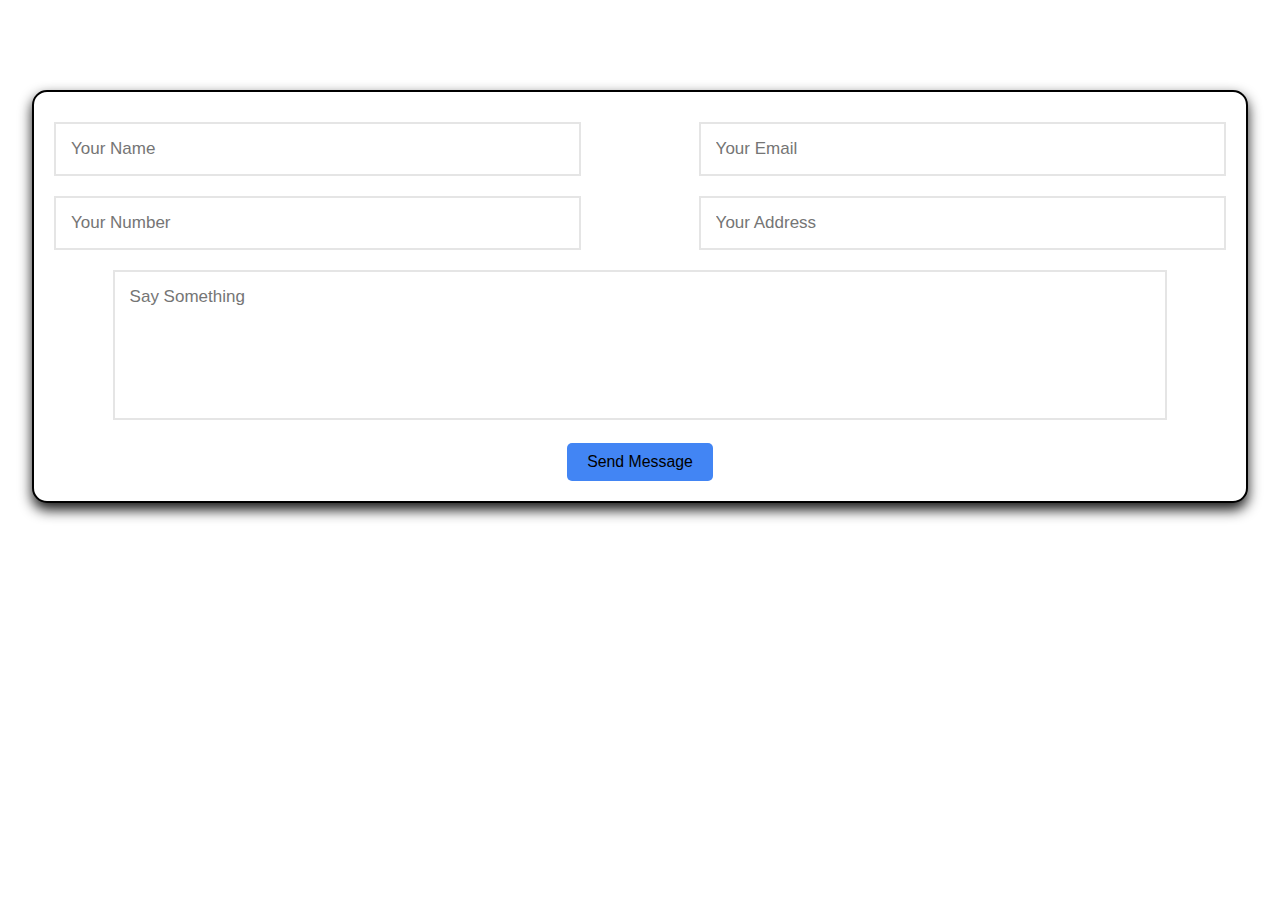
<file: funnel.html>
<!DOCTYPE html>
<html lang="en">

<head>
  <meta charset="UTF-8">
  <meta name="viewport" content="width=device-width, initial-scale=1.0">
  <title>Document</title>
  <link rel="stylesheet" href="fstyle.css">
</head>

<body>

  <header class="header">

  </header>
  <section class="contact" id="contact">

    <!-- <div class="heading">
        <h1>contact us</h1>
        <img src="header-img.png" alt="">
    </div> -->

    <form action="" method="post" class="contact-form">
      <div class="inputBox">
        <input type="text" placeholder="your name" name="name">
        <input type="email" placeholder="your email" name="email">
      </div>
      <div class="inputBox">
        <input type="number" placeholder="your number" name="phone">
        <input type="text" placeholder="your address" name="address">
      </div>
      <textarea placeholder="say something" name="message" id="" cols="30" rows="10"></textarea>
     <div class="submitButton"> <input type="submit" value="send message" class="cta" name="send"> </div>
    </form>

  </section>
</body>

</html>
</file>
<file: fstyle.css>
* {
    font-family: 'Roboto', sans-serif;
    margin: 0;
    padding: 0;
    box-sizing: border-box;
    text-decoration: none;
    outline: none;
    border: none;
    transition: .2s linear;
    text-transform: capitalize;
}

.contact form {
    width: 95%;
    margin-left: 2.5%;
    padding: 20px;
    background: #fff;
    border: 2px solid black;
    border-radius: 15px;
    box-shadow: 0 .5rem 1rem rgba(0, 0, 0, .9);
    text-align: center;
}

html {
    font-size: 82.5%;
    overflow-x: hidden;
    scroll-padding-top: 6.5rem;
    scroll-behavior: smooth;
}


body {
    /* font-family: Arial, sans-serif; */
    margin: 0;
    padding: 0;
    box-sizing: border-box;
}

.contact form .inputBox {
    display: flex;
    justify-content: space-between;
    flex-wrap: wrap;
}

.contact form .inputBox input,
.contact form textarea {
    border: 2px solid rgba(0, 0, 0, 0.1);
    /* Converted .2rem to 2px */
    font-size: 17px;
    /* Converted 1.7rem to 17px */
    padding: 15px;
    /* Converted 1.5rem to 15px */
    margin: 10px 0;
    /* Converted 1rem to 10px */
    text-transform: none;
    color: #333;
}


.contact form .inputBox input {
    width: 45%;
}

.contact form textarea {
    height: 150px;
    width: 90%;
    resize: none;
}

.contact form .inputBox input::placeholder,
.contact form textarea::placeholder {
    text-transform: capitalize;
}

.contact form .inputBox input:focus,
.contact form textarea:focus {
    border-color: black;
}

.cta {
    background-color: #4285f4;

    padding: 10px 20px;
    text-decoration: none;
    border-radius: 5px;
    font-size: 1.2em;
    margin-top: 10px;
}


.heading {
    padding-bottom: 20px;
    text-align: center;
}

.heading h1 {
    font-size: 3rem;
    color: black;
    /* padding-bottom: 1rem; */
    text-transform: uppercase;
}

.cta:hover {
    cursor: pointer;
    background-color: #fff;
    border: 2px solid black;

}

.header {
    height: 10vh;
}
</file>
